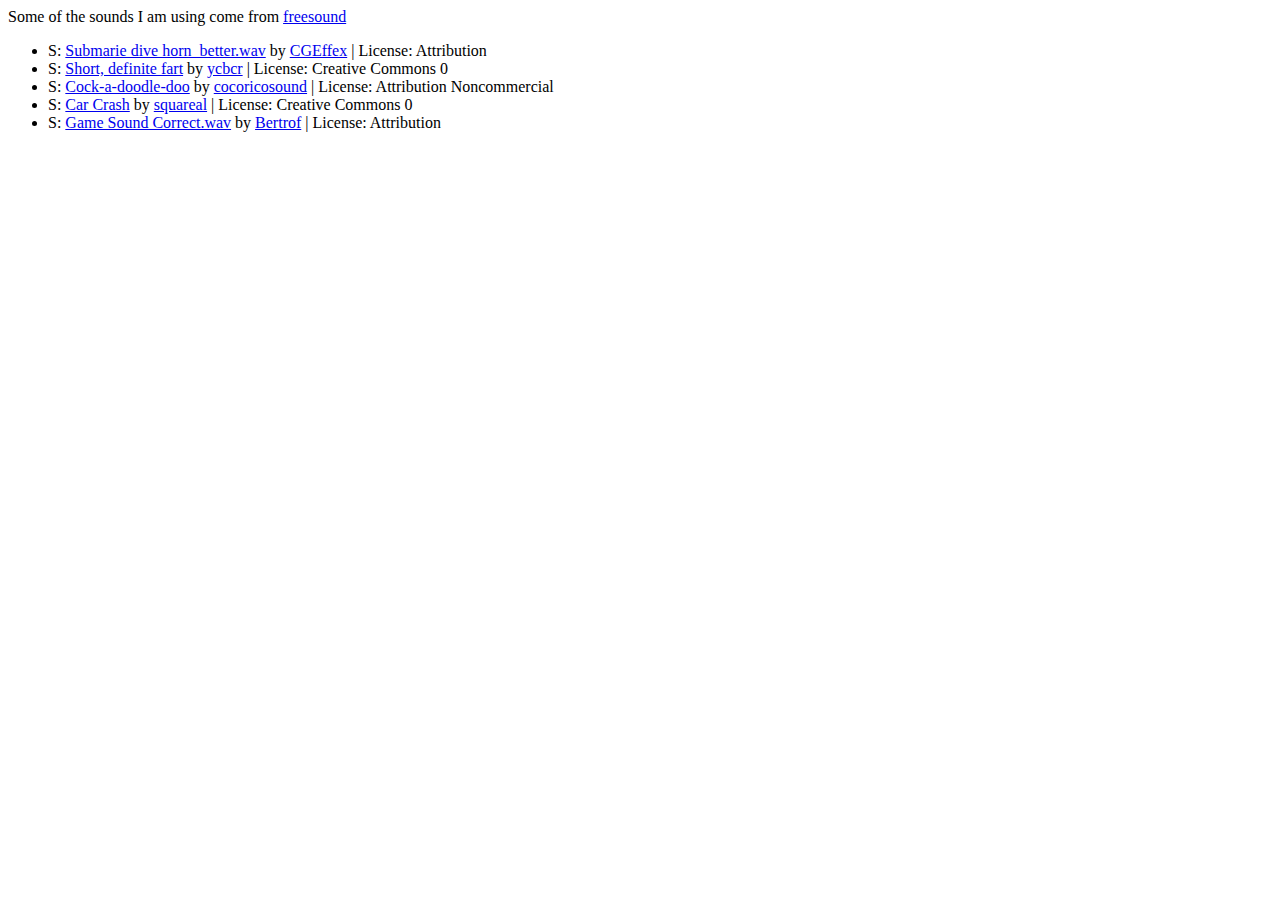
<file: html/credits.html>
<!DOCTYPE html>
<html>
<head>
    <title>Sound Effects Board</title>
</head>
<body>
Some of the sounds I am using come from <a href="http://www.freesound.org/">freesound</a>
<ul>
     <li>S: <a href="http://www.freesound.org/people/CGEffex/sounds/104882/">Submarie dive horn_better.wav</a> by <a href="http://www.freesound.org/people/CGEffex/">CGEffex</a> | License: Attribution</li>
     <li>S: <a href="http://www.freesound.org/people/ycbcr/sounds/249583/">Short, definite fart</a> by <a href="http://www.freesound.org/people/ycbcr/">ycbcr</a> | License: Creative Commons 0</li>
     <li>S: <a href="http://www.freesound.org/people/cocoricosound/sounds/166745/">Cock-a-doodle-doo</a> by <a href="http://www.freesound.org/people/cocoricosound/">cocoricosound</a> | License: Attribution Noncommercial</li>
     <li>S: <a href="http://www.freesound.org/people/squareal/sounds/237375/">Car Crash</a> by <a href="http://www.freesound.org/people/squareal/">squareal</a> | License: Creative Commons 0</li>
     <li>S: <a href="http://www.freesound.org/people/Bertrof/sounds/131660/">Game Sound Correct.wav</a> by <a href="http://www.freesound.org/people/Bertrof/">Bertrof</a> | License: Attribution</li>
</ul>

</body>
</html>
</file>
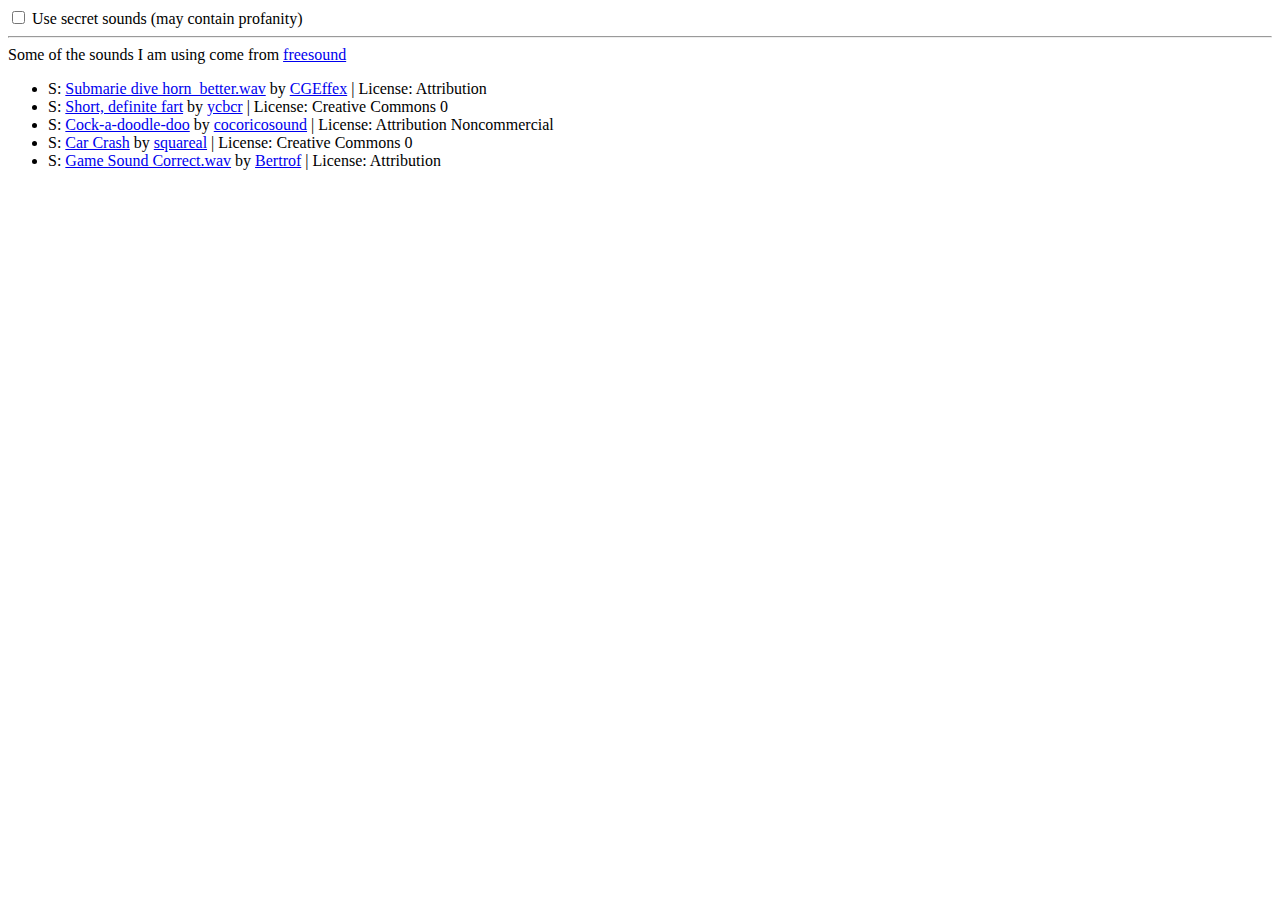
<file: html/options.html>
<!DOCTYPE html>
<html>
<head>
    <title>Sound Effects Board</title>
</head>
<body>

<div>
	
	<input type="checkbox" id="showSecret"/>
	<label for="showSecretSounds">Use secret sounds (may contain profanity)</label>
</div>
<hr>
Some of the sounds I am using come from <a href="http://www.freesound.org/">freesound</a>
<ul>
     <li>S: <a href="http://www.freesound.org/people/CGEffex/sounds/104882/">Submarie dive horn_better.wav</a> by <a href="http://www.freesound.org/people/CGEffex/">CGEffex</a> | License: Attribution</li>
     <li>S: <a href="http://www.freesound.org/people/ycbcr/sounds/249583/">Short, definite fart</a> by <a href="http://www.freesound.org/people/ycbcr/">ycbcr</a> | License: Creative Commons 0</li>
     <li>S: <a href="http://www.freesound.org/people/cocoricosound/sounds/166745/">Cock-a-doodle-doo</a> by <a href="http://www.freesound.org/people/cocoricosound/">cocoricosound</a> | License: Attribution Noncommercial</li>
     <li>S: <a href="http://www.freesound.org/people/squareal/sounds/237375/">Car Crash</a> by <a href="http://www.freesound.org/people/squareal/">squareal</a> | License: Creative Commons 0</li>
     <li>S: <a href="http://www.freesound.org/people/Bertrof/sounds/131660/">Game Sound Correct.wav</a> by <a href="http://www.freesound.org/people/Bertrof/">Bertrof</a> | License: Attribution</li>
</ul>
<script src="/js/jquery-1.8.3.min.js"></script>
<script src="/js/options.js"></script>

</body>
</html>
</file>
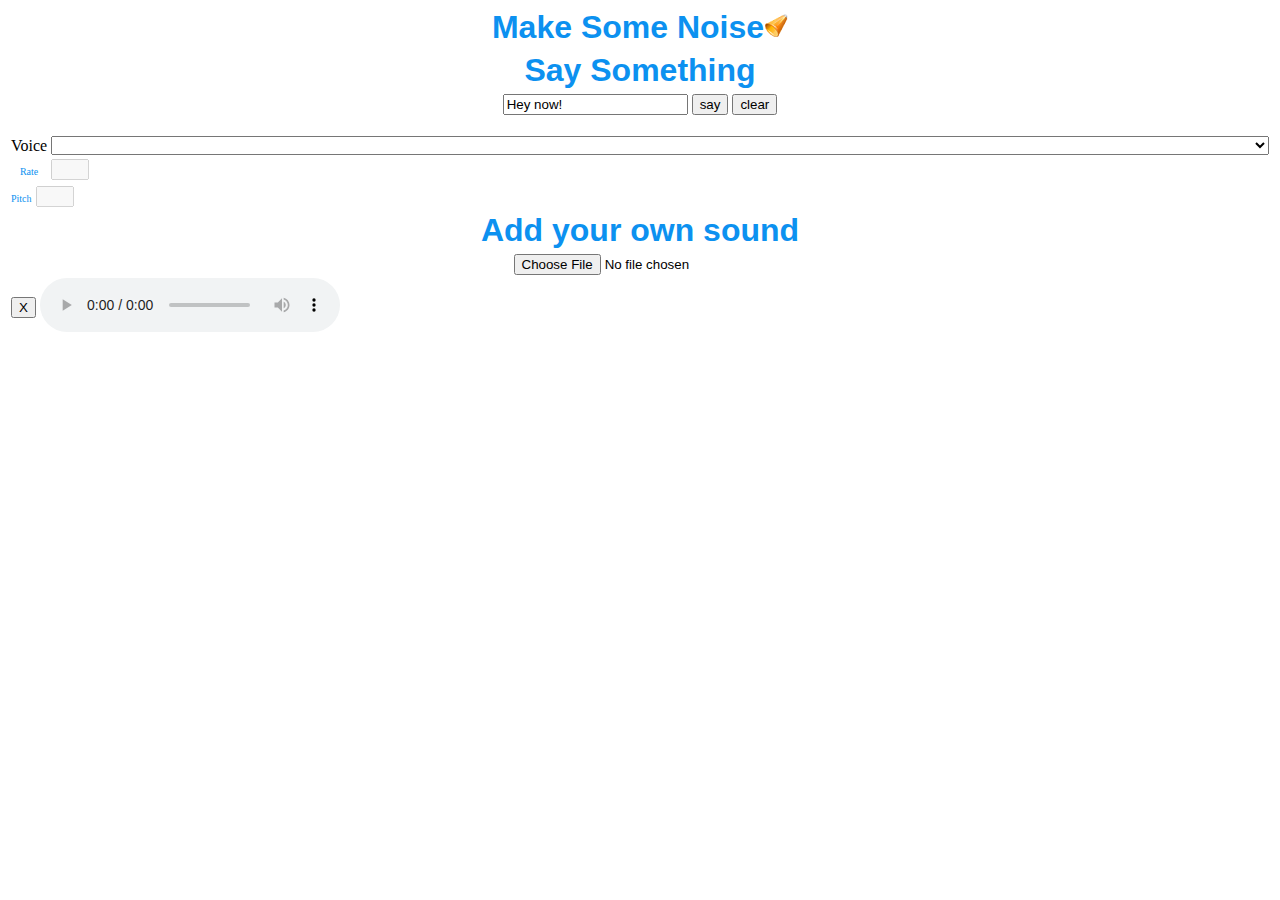
<file: html/popup.html>
<!doctype html>
<html>

<head>
    <title>Foley Board</title>
    <link rel="stylesheet" type="text/css" href="/css/styles.css">
    <!-- JavaScript and HTML must be in separate files for security. -->
    <link href="/css/ui-lightness/jquery-ui-1.9.2.custom.min.css" rel="stylesheet">
    <script src="/js/jquery-1.8.3.min.js"></script>
    <script src="/js/jquery-ui-1.9.2.custom.min.js"></script>
    <script src="/js/popup.js"></script>
</head>

<body>

    <div id="everything">
        <h1 class="heading2">Make Some Noise<img class="icon" src="/img/Speaker-icon-24.png"/></h1  >
    </div> 

    <div id="speak">
        <h1 class="heading2">Say Something</h1  >
        <input type="text" id="quote" placeholder="Say something here" value="Hey now!"></input>
        <button id="say" >say</button>
        <button id="clear" >clear</button> <br/>

                            

                <br/>
                <div>
                    <table>
                        <tr>
                            <td>
                                <label for="voiceName">Voice</label>
                            </td>
                            <td colspan="2">
                                <select name="voiceName" id="voiceName"></select>
                            </td>
                        </tr>
                        <tr>
                            <td>
                                 <label id="rateLabel" for="voiceRate" title="reset" class="small">Rate</label>
                            </td>
                            <td>
                                <input name="voiceRate" id="voiceRate" disabled="disabled" class="small"/>
                            </td>
                            <td width="100%"><div id="voiceRateSlider"></div></td>
                        </tr>
                    </table>
                   
                    
                </div>
                
                <div>
                    <table>
                        <tr>
                            <td>
                                 <label id="pitchLabel" for="voicePitch" title="reset" class="small">Pitch</label>
                            </td>
                            <td>
                                <input name="voicePitch" id="voicePitch" disabled="disabled" class="small"/>
                            </td>
                            <td width="100%"><div id="voicePitchSlider"></div></td>
                        </tr>
                    </table>
                   
                    
                </div>
                
                
                
    </div>
    
    <div id="upload">
        <h1 class="heading2">Add your own sound</h1>
        <input id="sound-input" class="sound-input" type="file" accept=".mp3,.ogg,.wav">
        <table>
          <tr>
            <td><button class="removeSound" title="delete sound">X</button></td>
            <td><audio id="sound-control" class="sound-control" controls src="" /></td>
          </tr>
        </table>
        
        
    </div>

    <div id="secret" style="display:none;">
        <h1 class="heading2">Secret Sounds (<span id="hideSecret">hide</span>)</h1>
    </div>
    
    <div id="draggableTemplate" class="draggable" style="display:none;">
        <button id="buttonTemplate" class="big" ></button>
    </div>
    
  
  </body>
</html>
</file>
<file: css/styles.css>
body {
  min-width:400px;
  overflow-x:hidden;
  text-align: center;
}

div{	
	background-color: white;
}


th {text-align:left;}

textarea {font-size: 18px;font-family: sans-serif;}

a{color:red;}

#everything{background-color: white; }

img.icon{border:none;}

button.big{padding:5px;margin:0px 0px 4px 4px;color:#0C91F0;}
label.small{padding:0px;margin:0px 0px 0px 0px;color:#0C91F0;font-size: 10px;!important;}

h1.heading2{padding:1px;margin:1px;margin-bottom:4px;font-family:sans-serif;color:#0C91F0;}

input.small {width:30px;}

#voiceName {width: 100%;}

#hideSecret {cursor:pointer;}
</file>
